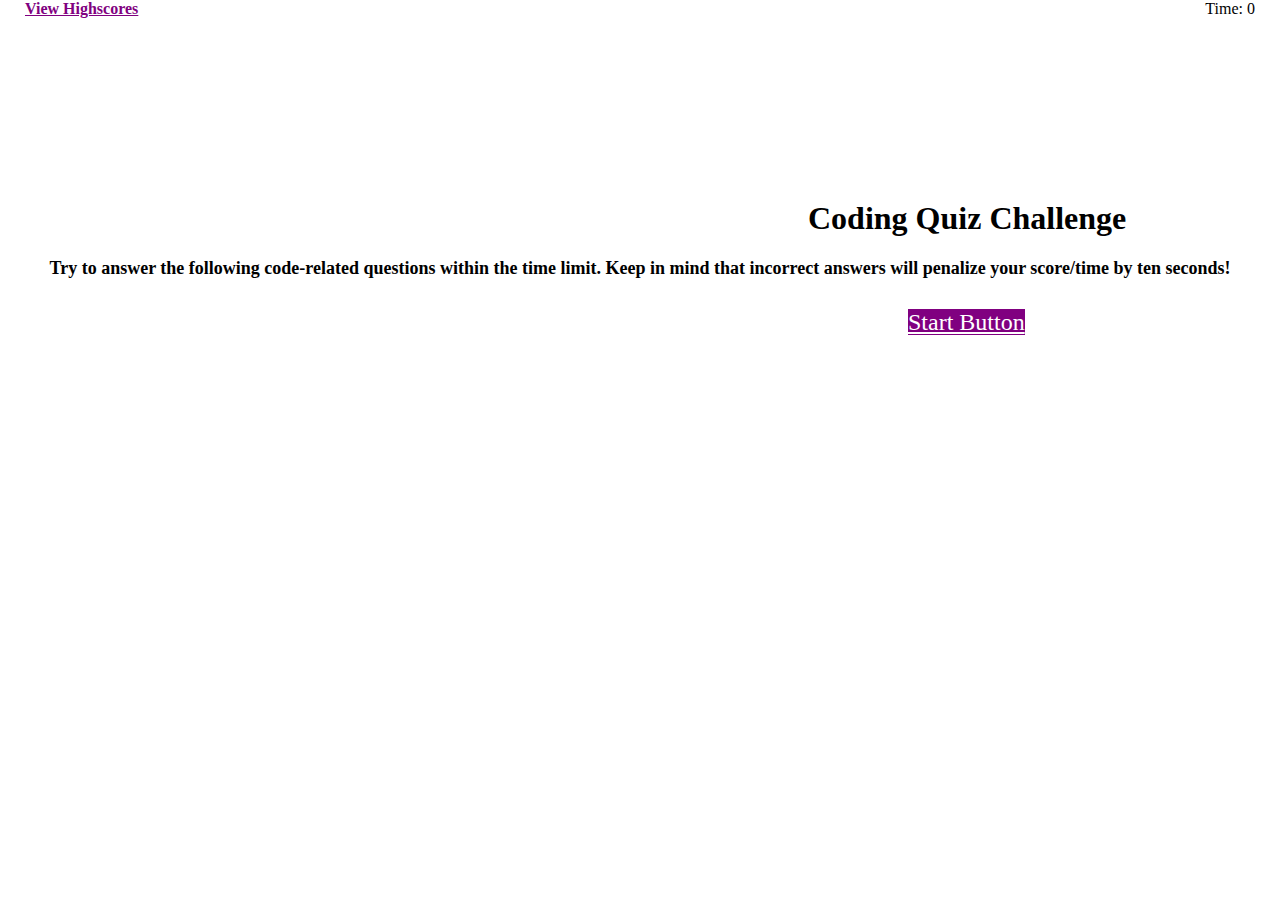
<file: index.html>
<!DOCTYPE html>
<html lang="en">

<head>
    <meta charset="UTF-8">
    <meta name="viewport" content="width=device-width, initial-scale=1.0">
    <title>Code Quiz</title>
    <link rel="stylesheet" href="./style.css">
</head>
<h1 id="header">Coding Quiz Challenge</h1>


<body>
    <div class="container">
        <div id="question"> </div>
        <div id="results"></div>
        <a href="highscore.html" id="highscore">View Highscores </a>
        <div id="time"> Time: <span>0</span></div>
        <div class="info-box"> Try to answer the following code-related questions within the time
            limit. Keep in mind that incorrect answers will penalize your
            score/time by ten seconds!
        </div>
        <a href="./questions.html" id="start">Start Button</a>
    </div>
</body>

</html>
</file>
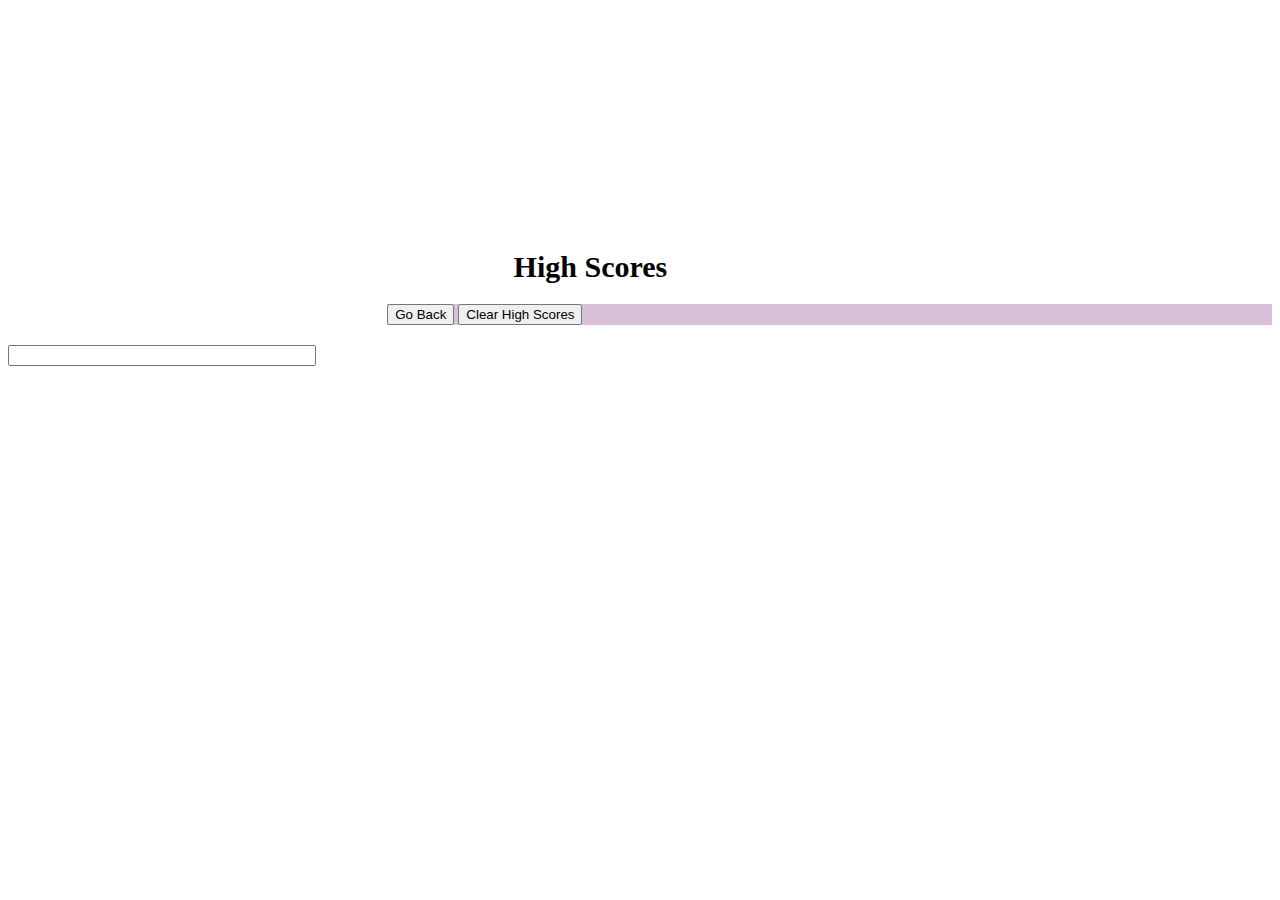
<file: highscore.html>
<!DOCTYPE html>
<html lang="en">

<head>
    <meta charset="UTF-8">
    <meta name="viewport" content="width=device-width, initial-scale=1.0">
    <link rel="stylesheet" href="./highscore.css">
    <link rel="stylesheet" href="https://cdn.jsdelivr.net/npm/bootstrap@4.5.3/dist/css/bootstrap.min.css"
        integrity="sha384-TX8t27EcRE3e/ihU7zmQxVncDAy5uIKz4rEkgIXeMed4M0jlfIDPvg6uqKI2xXr2" crossorigin="anonymous">
    <title>Document</title>
</head>

<body>
    <div class="container">
        <div class="high-scores">High Scores</div>
        <div class="input-group mb-3">
            <div class="input-group-prepend" id="button-addon3">
                <button onclick="location.href = 'index.html'" class="btn btn-outline-secondary" type="button">Go
                    Back</button>
                <button class="btn btn-outline-secondary" id="clearhigh" type="button">Clear High Scores</button>
            </div>
            <input type="text" id="form-control" placeholder="" aria-label="Example text with two button addons"
                aria-describedby="button-addon3">
        </div>

    </div>
    </div>
    <script src="https://ajax.googleapis.com/ajax/libs/jquery/3.4.1/jquery.min.js"></script>
    <script src="./highscore.js"></script>
</body>

</html>
</file>
<file: style.css>
#header {
    margin-top: 200px; 
    margin-left: 800px;
    font-weight: bolder;
}
#highscore {
    position:absolute;
    top:0;
    left:0;
    padding-left: 25px;
    color: purple;
    font-weight: bolder;
}

#timer {
    position:absolute;
    top:0;
    right:0;
    padding-right: 25px;
}

.info-box {
    text-align: center;
    margin-bottom: 30px;
    font-size: large;
    font-weight: bolder;
}

#start {
    font-size: x-large;
    margin-left: 900px;
    background-color: purple;
    color: white;
}

#start:hover {
   cursor: pointer;
    background-color: blue;
}

#time {
    position:absolute;
    top:0;
    right:0;
    padding-right: 25px;
}
</file>
<file: highscore.css>
.high-scores {
    margin-left: 40%;
    margin-top: 250px;  
    font-size: 30px;
    font-weight: bold;
}

#form-control{
    margin-top: 20px;
    width: 300px;
}

#button-addon3 {
margin-top: 20px;
margin-left: 30%;
background-color: thistle;
}
</file>
